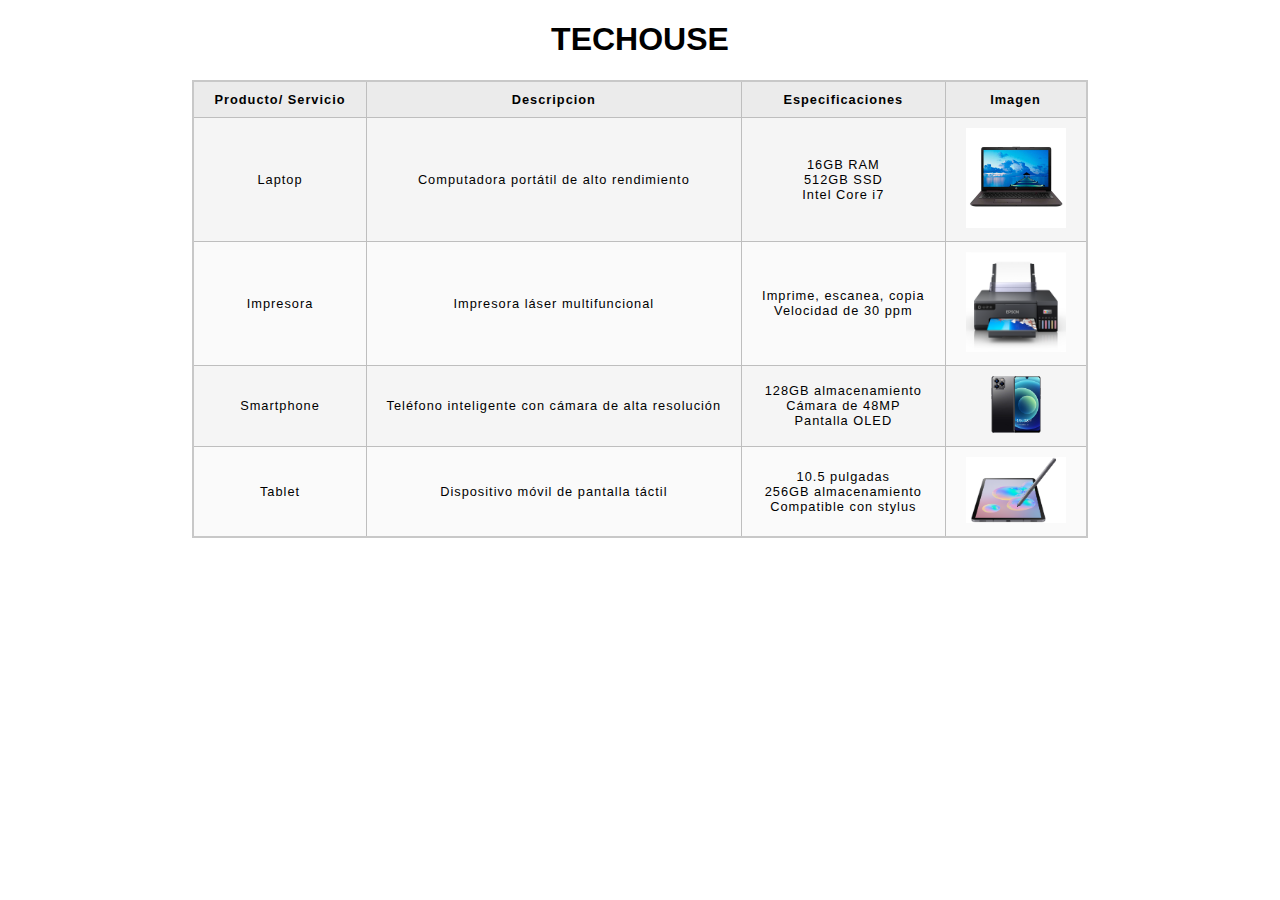
<file: SESION 1_HTML5/EJERCICIOS/EJERCICIO3.HTML>
<!DOCTYPE html>
<html lang="en">
    <head>
        <meta charset="UTF-8">
        <meta name="viewport" content="width=device-width, initial-scale=1.0">
        <link href="style.css" rel="stylesheet" type="text/css">
        <title>Ejercicio 3 de la practica 1</title>

        <!-- Open Graph Metadata -->
        <meta property="og:title" content="TECHOUSE - Productos de Tecnología">
        <meta property="og:description" content="Descubre nuestros productos de tecnología avanzada, desde laptops hasta smartphones.">
        <meta property="og:image" content="https://i.blogs.es/0ca9a6/aa/1366_2000.webp">
        <meta property="og:url" content="https://github.com/MatiasNoa/DesarrolloAplicaciones01-GrupoB">
        <meta property="og:type" content="website">

        <!-- Twitter Card Metadata -->
        <meta name="twitter:card" content="summary_large_image">
        <meta name="twitter:title" content="TECHOUSE - Productos de Tecnología">
        <meta name="twitter:description" content="Descubre nuestros productos de tecnología avanzada, desde laptops hasta smartphones.">
        <meta name="twitter:image" content="https://i.blogs.es/0ca9a6/aa/1366_2000.webp">
        <meta name="twitter:url" content="https://github.com/MatiasNoa/DesarrolloAplicaciones01-GrupoB">

    </head>
    <body>
        <h1>TECHOUSE</h1>
        <table>
            <colgroup>
            </colgroup>
            <thead>
                <th>Producto/ Servicio</th>
                <th>Descripcion</th>
                <th>Especificaciones</th>
                <th>Imagen</th>
            </thead>
            <tbody>
                <tr>
                    <td>Laptop</td>
                    <td>Computadora portátil de alto rendimiento</td>
                    <td>16GB RAM <br> 512GB SSD <br> Intel Core i7</td>
                    <td><img src="imagenes/laptop.jpg" alt="Tablet" width="100"></td>

                </tr>
                <tr>
                    <td>Impresora</td>
                    <td>Impresora láser multifuncional</td>
                    <td>Imprime, escanea, copia <br> Velocidad de 30 ppm</td>
                    <td><img src="imagenes/impresora.png" alt="impresora" width="100"></td>
                </tr>
                <tr>
                    <td>Smartphone</td>
                    <td>Teléfono inteligente con cámara de alta resolución</td>
                    <td>128GB almacenamiento <br> Cámara de 48MP <br> Pantalla OLED</td>
                    <td><img src="imagenes/smarphone.jpg" alt="smartphone" width="50px"></td>
                </tr>
                <tr>
                    <td>Tablet</td>
                    <td>Dispositivo móvil de pantalla táctil</td>
                    <td>10.5 pulgadas <br> 256GB almacenamiento <br> Compatible con stylus</td>
                    <td><img src="imagenes/tablet.jpg" alt="tablet" width="100px"></td>
                </tr>
            </tbody>
        </table>
    </body>
</html>
</file>
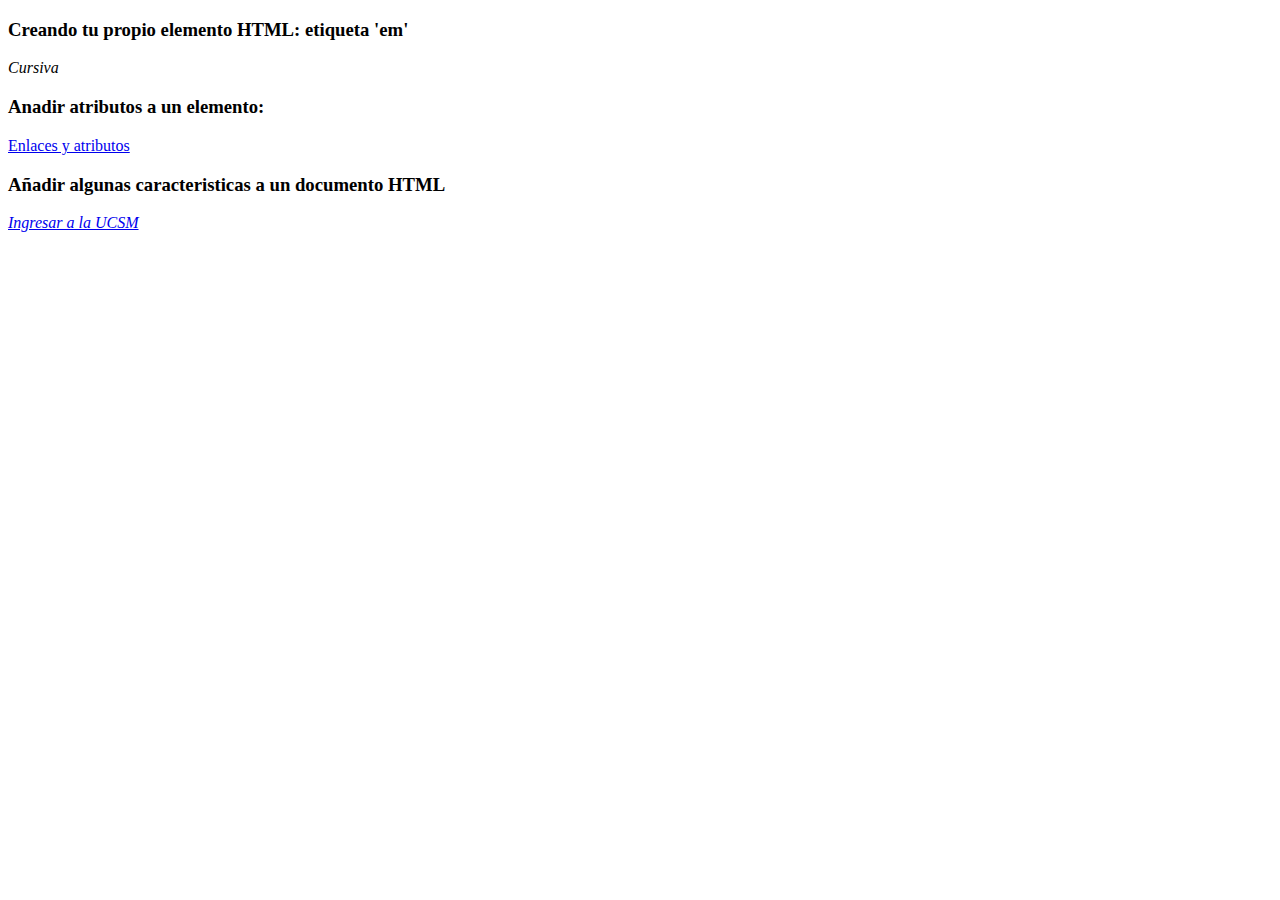
<file: SESION 1_HTML5/EXPERIENCIAS/Exp_1_1.html>
<!DOCTYPE html>
<html lang="en">
<head>
    <meta charset="UTF-8">
    <meta name="viewport" content="width=device-width, initial-scale=1.0">
    <title>Document</title>
</head>
<body>
    <h3>Creando tu propio elemento HTML: etiqueta 'em'</h3>
    <em>Cursiva</em>

    <h3>Anadir atributos a un elemento:</h3>
    <a href="https://www.youtube.com/" title="Ingresar a Youtube" target="_blank">Enlaces y atributos</a>

    <h3>Añadir algunas caracteristicas a un documento HTML</h3>
    <em><a href="www.ucsm.edu.pe" title="UCSM" target="_blank">Ingresar a la UCSM</a></em>
    


</body>
</html>
</file>
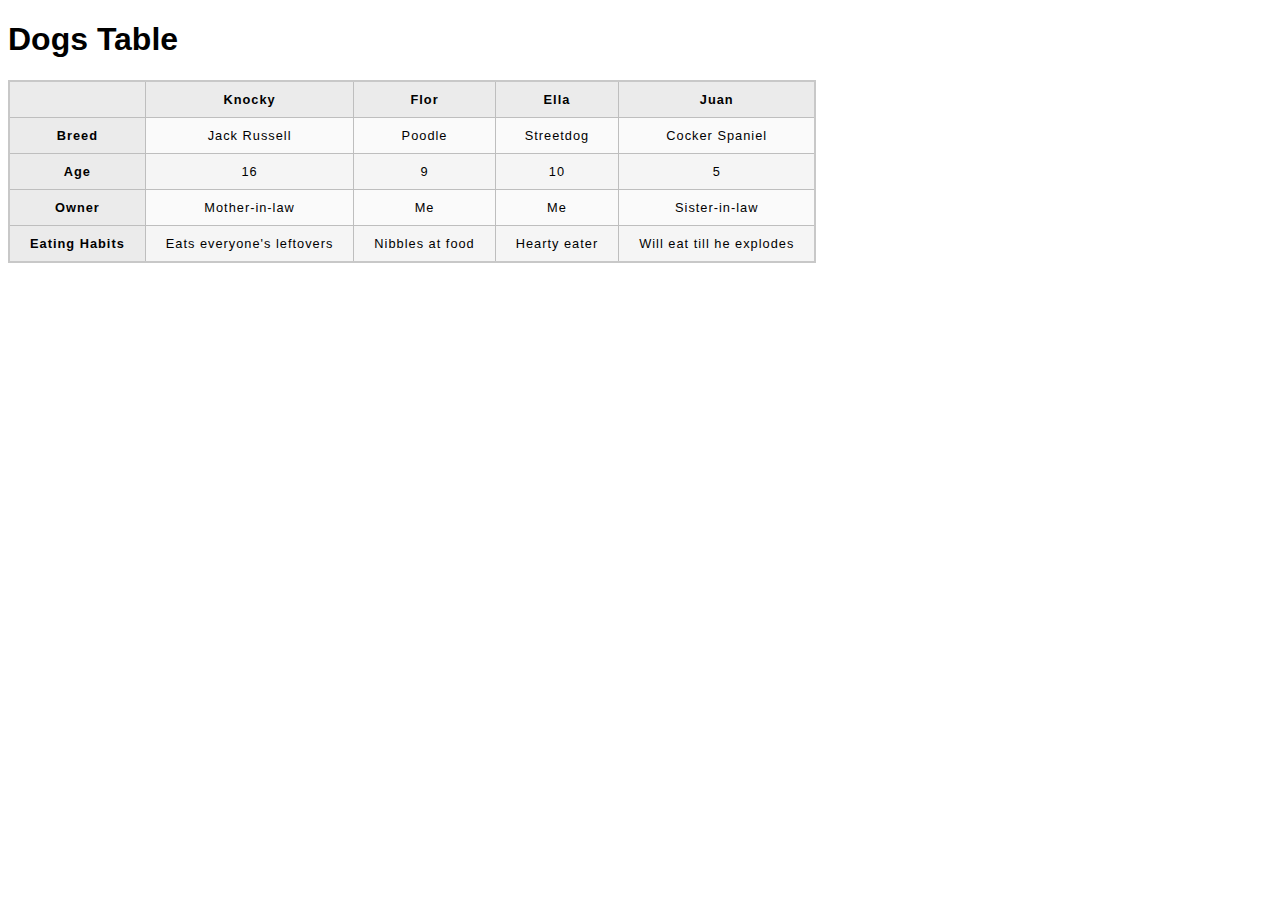
<file: SESION 1_HTML5/EXPERIENCIAS/Experiencia_3/Exp_3_2.HTML>
<!DOCTYPE html>
<html lang="en-US">
  <head>
    <meta charset="utf-8">
    <meta name="viewport" content="width=device-width">
    <title>Dogs table</title>
    <link href="style.css" rel="stylesheet" type="text/css">
  </head>
  <body>
    <h1>Dogs Table</h1>

    <table>
      <tr>
        <th>&nbsp;</th>
        <th>Knocky</th>
        <th>Flor</th>
        <th>Ella</th>
        <th>Juan</th>
      </tr>
      <tr>
        <th>Breed</th>
        <td>Jack Russell</td>
        <td>Poodle</td>
        <td>Streetdog</td>
        <td>Cocker Spaniel</td>
      </tr>
      <tr>
        <th>Age</th>
        <td>16</td>
        <td>9</td>
        <td>10</td>
        <td>5</td>
      </tr>
      <tr>
        <th>Owner</th>
        <td>Mother-in-law</td>
        <td>Me</td>
        <td>Me</td>
        <td>Sister-in-law</td>
      </tr>
      <tr>
        <th>Eating Habits</th>
        <td>Eats everyone's leftovers</td>
        <td>Nibbles at food</td>
        <td>Hearty eater</td>
        <td>Will eat till he explodes</td>
      </tr>
    </table>


  </body>
</html>
</file>
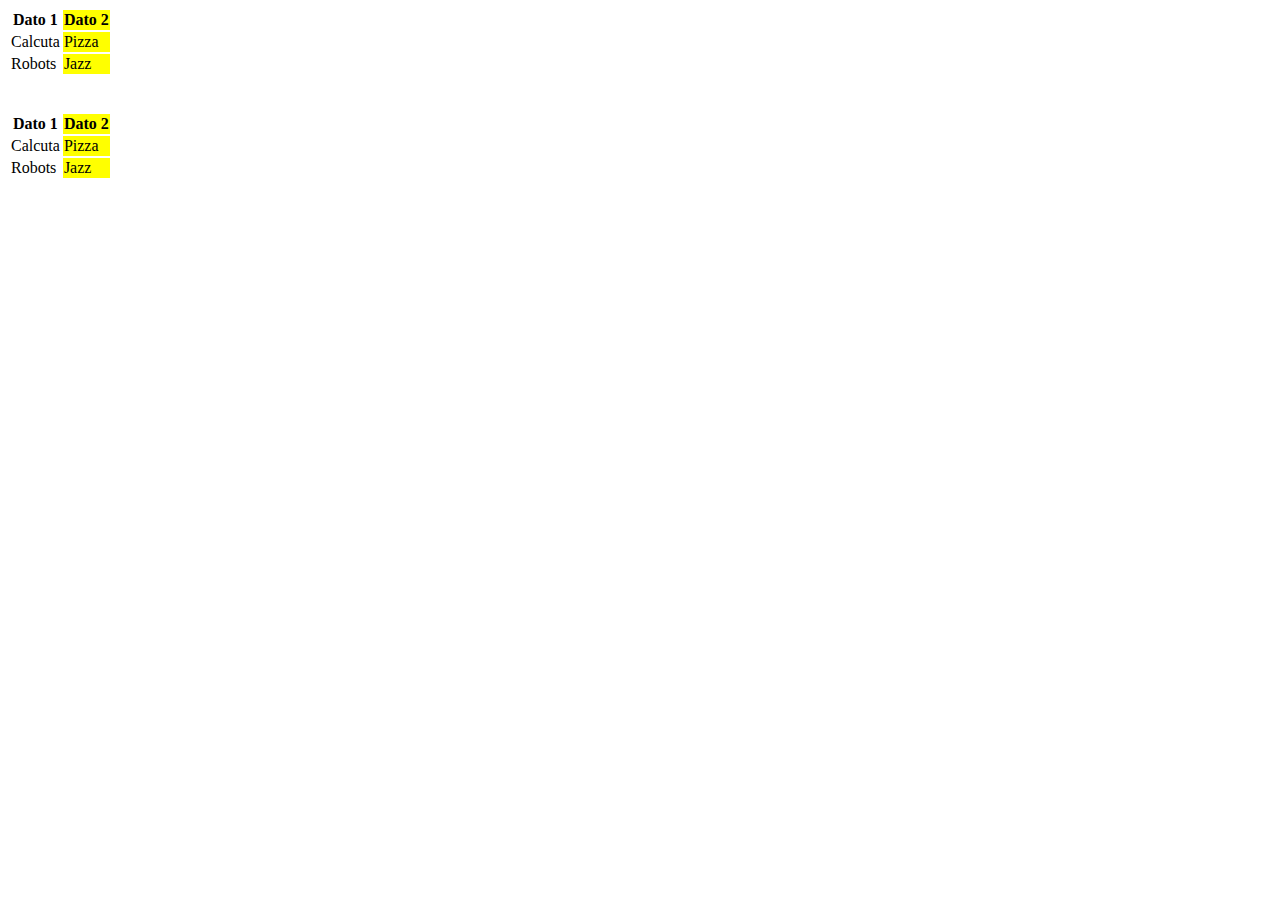
<file: SESION 1_HTML5/EXPERIENCIAS/Experiencia_3/Exp_3_3.html>
<!DOCTYPE html>
<html lang="en">
    <head>
        <meta charset="UTF-8">
        <meta name="viewport" content="width=device-width, initial-scale=1.0">
        <title>Colgroup</title>
    </head>
    <body>
        <table>
            <tr>
                <th>Dato 1</th>
                <th style="background-color: yellow">Dato 2</th>
            </tr>
            <tr>
                <td>Calcuta</td>
                <td style="background-color: yellow">Pizza</td>
            </tr>
            <tr>
                <td>Robots</td>
                <td style="background-color: yellow">Jazz</td>
            </tr>
        </table>

        <br><br>
        <table>
            <colgroup>
                <col>
                <col style="background-color: yellow">
            </colgroup>
            <tr>
                <th>Dato 1</th>
                <th>Dato 2</th>
            </tr>
            <tr>
                <td>Calcuta</td>
                <td>Pizza</td>
            </tr>
            <tr>
                <td>Robots</td>
                <td>Jazz</td>
            </tr>
        </table>

    </body>
</html>
</file>
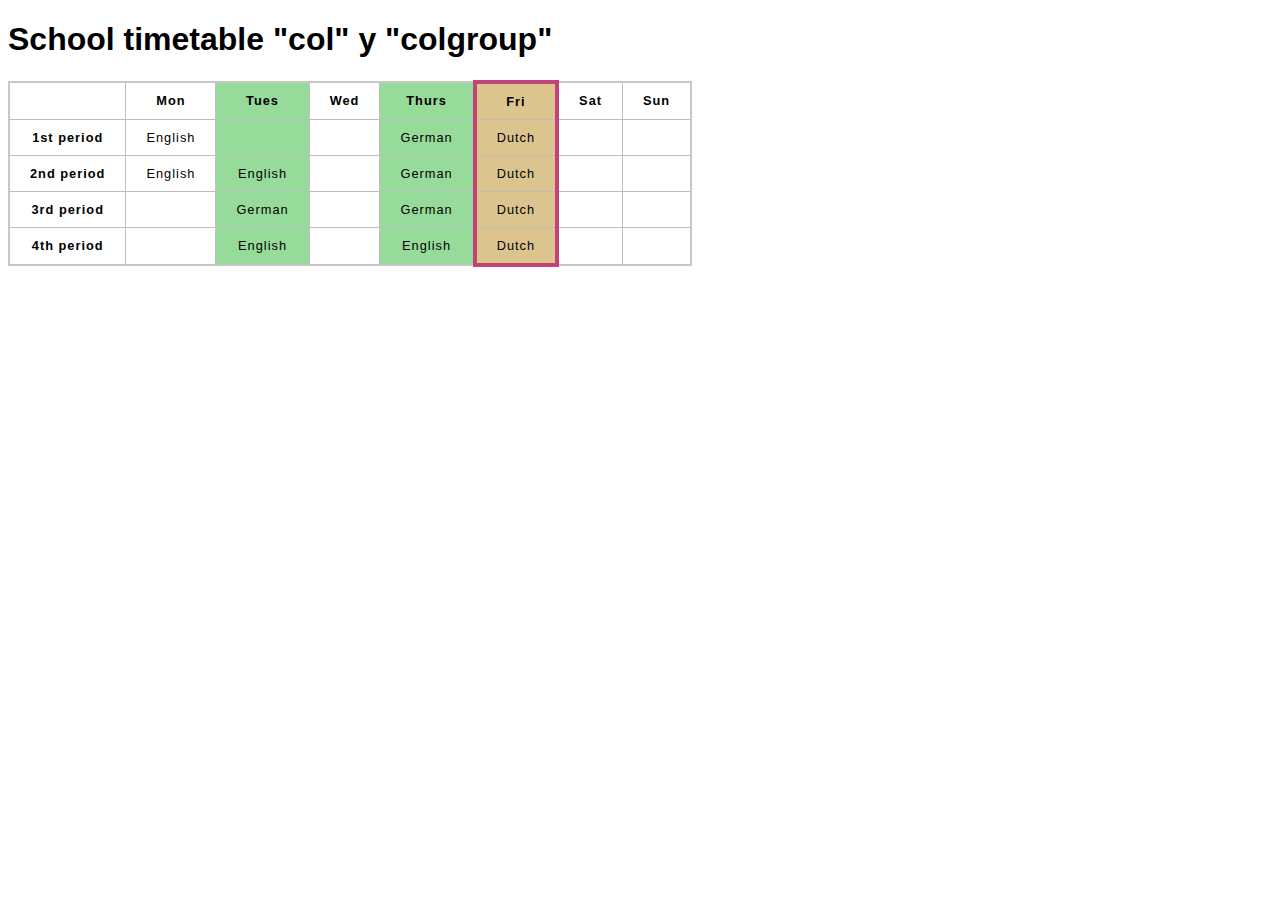
<file: SESION 1_HTML5/EXPERIENCIAS/Experiencia_3/Exp_3_4.html>
<!DOCTYPE html>
<html lang="en-US">
  <head>
    <meta charset="utf-8">
    <meta name="viewport" content="width=device-width">
    <title>School timetable</title>
    <style>
    html {
      font-family: sans-serif;
    }

    table {
      border-collapse: collapse;
      border: 2px solid rgb(200,200,200);
      letter-spacing: 1px;
      font-size: 0.8rem;
    }

    td, th {
      border: 1px solid rgb(190,190,190);
      padding: 10px 20px;
    }

    td {
      text-align: center;
    }

    caption {
      padding: 10px;
    }
    </style>
  </head>
  <body>
    <h1>School timetable "col" y "colgroup"</h1>

    <table>
        <colgroup>
            <col>
            <col>
            <col style="background-color: #97DB9A">
            <col style="width:42px">
            <col style="background-color: #97DB9A">
            <col style="background-color:#DCC48E; border:4px solid #C1437A">
            <col style="width: 42px" span="2">
        </colgroup>
      <tr>
        <td>&nbsp;</td>
        <th>Mon</th>
        <th>Tues</th>
        <th>Wed</th>
        <th>Thurs</th>
        <th>Fri</th>
        <th>Sat</th>
        <th>Sun</th>
      </tr>
      <tr>
        <th>1st period</th>
        <td>English</td>
        <td>&nbsp;</td>
        <td>&nbsp;</td>
        <td>German</td>
        <td>Dutch</td>
        <td>&nbsp;</td>
        <td>&nbsp;</td>
      </tr>
      <tr>
        <th>2nd period</th>
        <td>English</td>
        <td>English</td>
        <td>&nbsp;</td>
        <td>German</td>
        <td>Dutch</td>
        <td>&nbsp;</td>
        <td>&nbsp;</td>
      </tr>
      <tr>
        <th>3rd period</th>
        <td>&nbsp;</td>
        <td>German</td>
        <td>&nbsp;</td>
        <td>German</td>
        <td>Dutch</td>
        <td>&nbsp;</td>
        <td>&nbsp;</td>
      </tr>
      <tr>
        <th>4th period</th>
        <td>&nbsp;</td>
        <td>English</td>
        <td>&nbsp;</td>
        <td>English</td>
        <td>Dutch</td>
        <td>&nbsp;</td>
        <td>&nbsp;</td>
      </tr>
    </table>


  </body>
</html>
</file>
<file: SESION 1_HTML5/EJERCICIOS/style.css>
html {
    font-family: sans-serif;
  }
  
  table {
    border-collapse: collapse;
    border: 2px solid rgb(200,200,200);
    letter-spacing: 1px;
    font-size: 0.8rem;
    margin-left: auto;
    margin-right: auto;
  }
  
  td, th {
    border: 1px solid rgb(190,190,190);
    padding: 10px 20px;
  }
  
  th {
    background-color: rgb(235,235,235);
  }
  
  td {
    text-align: center;
  }
  
  tr:nth-child(even) td {
    background-color: rgb(250,250,250);
  }
  
  tr:nth-child(odd) td {
    background-color: rgb(245,245,245);
  }
  
  caption {
    padding: 10px;
  }
  h1{
    text-align: center;
  }
</file>
<file: SESION 1_HTML5/EXPERIENCIAS/Experiencia_3/style.css>
html {
    font-family: sans-serif;
  }
  
  table {
    border-collapse: collapse;
    border: 2px solid rgb(200,200,200);
    letter-spacing: 1px;
    font-size: 0.8rem;
  }
  
  td, th {
    border: 1px solid rgb(190,190,190);
    padding: 10px 20px;
  }
  
  th {
    background-color: rgb(235,235,235);
  }
  
  td {
    text-align: center;
  }
  
  tr:nth-child(even) td {
    background-color: rgb(250,250,250);
  }
  
  tr:nth-child(odd) td {
    background-color: rgb(245,245,245);
  }
  
  caption {
    padding: 10px;
  }
</file>
